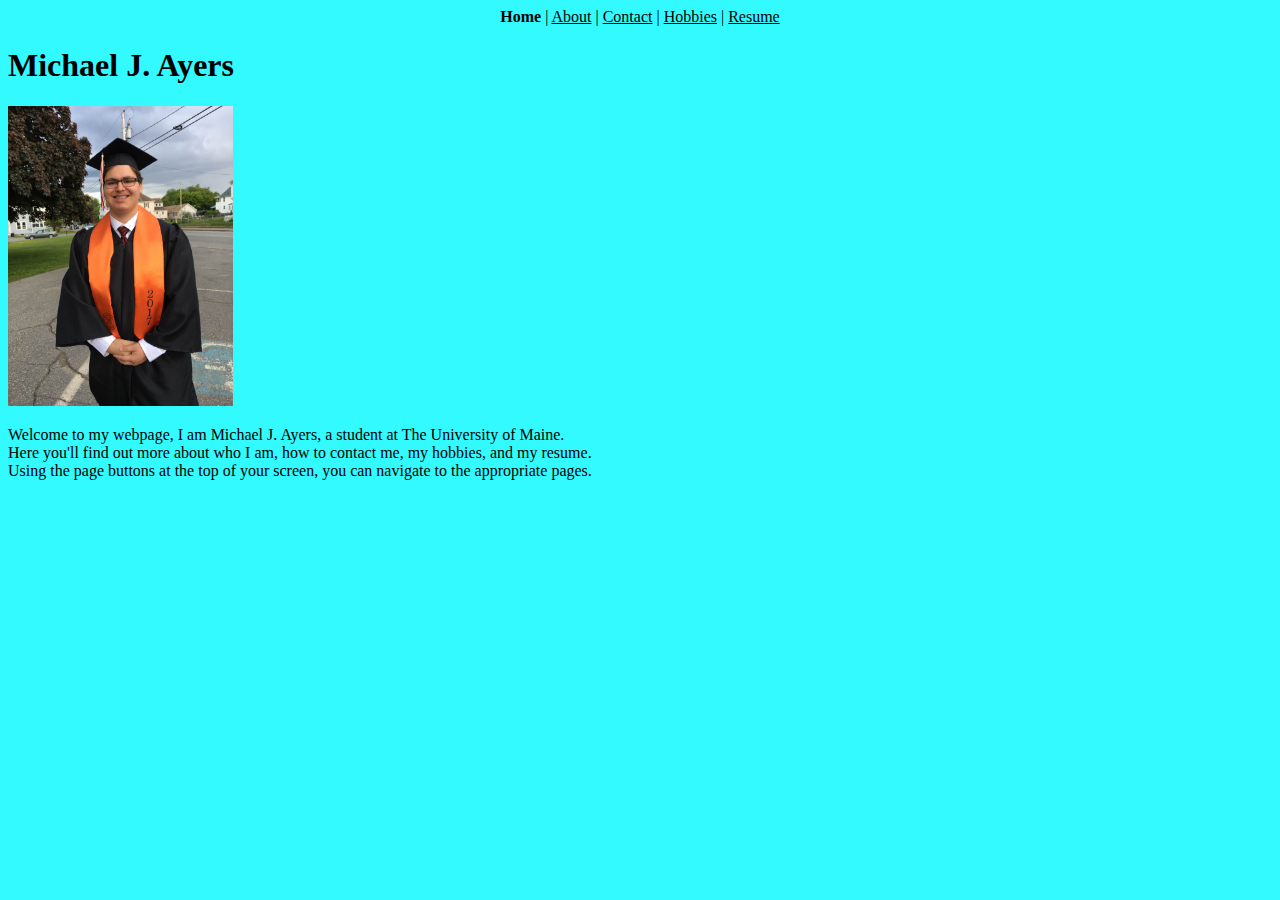
<file: index.html>
<!DOCTYPE html>
<html>
	<head>
<Title> Michael Ayers Homepage </Title>
<style>
body {
background-color:#33FAFF }
</style>
</head>
<body a link="black" vlink = "black">
<center>
<b> Home </b> | <a href="about.html">About</a> | <a href="contact.html">Contact</a> | <a href="hobbies.html">Hobbies</a> | <a href="resume.html">Resume</a>
</center>
<H1> Michael J. Ayers</H1>
<img src="michael.jpg" height="300">
<p> Welcome to my webpage, I am Michael J. Ayers, a student at The University of Maine. </br>
Here you'll find out more about who I am, how to contact me, my hobbies, and my resume.
</br> Using the page buttons at the top of your screen, you can navigate to the appropriate pages.  </p>

</body>
</html>
</file>
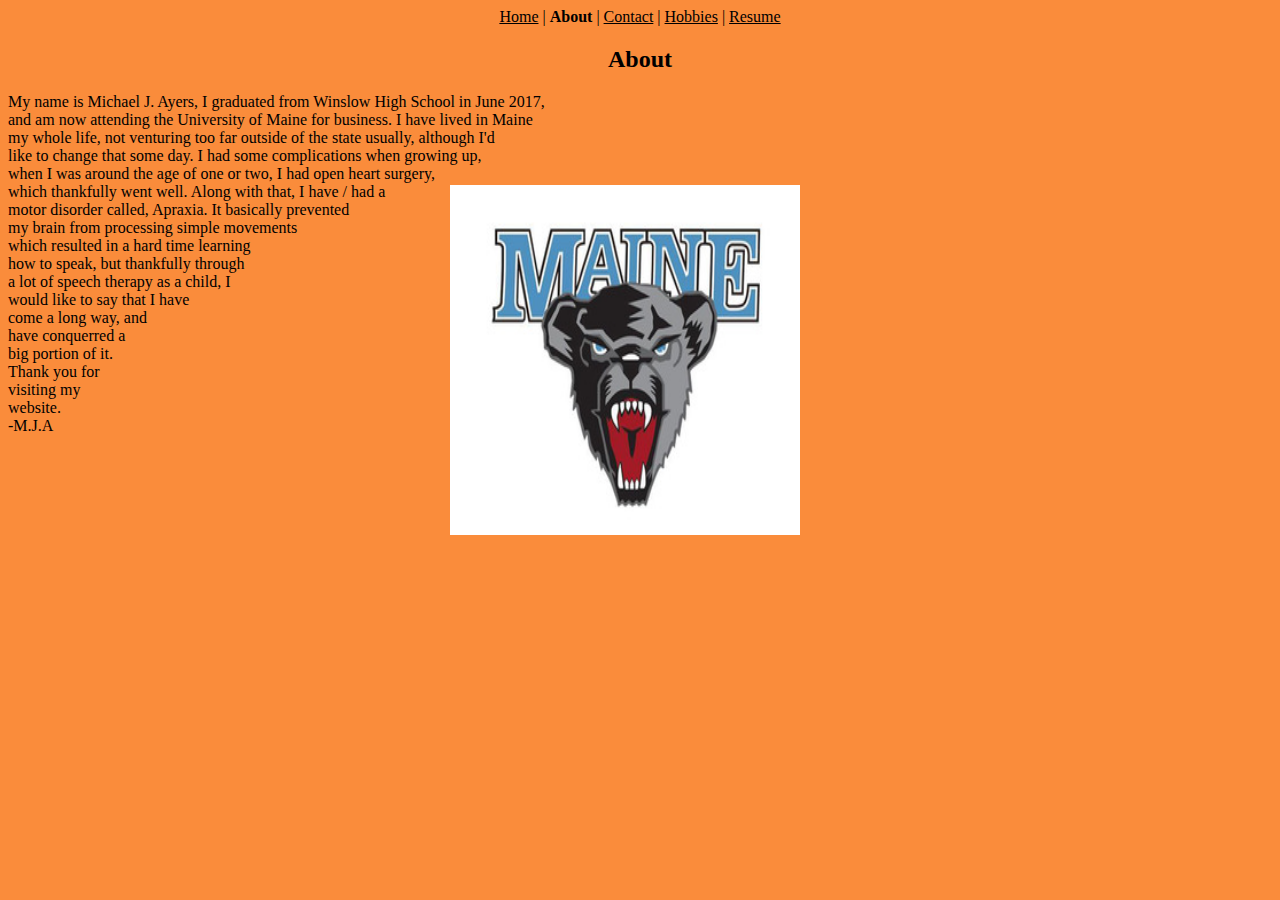
<file: about.html>
<html>
	<head>
<Title> About Michael Ayers </Title>
<style>
body {
background-color:#FA8C3B
</style>
</head>
<body a link="black" vlink = "black">
<center>
<a href="index.html">Home</a> | <b> About </b> | <a href="contact.html">Contact</a> | <a href="hobbies.html">Hobbies</a> | <a href="resume.html">Resume</a>
</center>
<center><h2>About</h2></center>
<IMG STYLE="position:absolute; TOP:185px; LEFT:450px; WIDTH:350px; HEIGHT:350px" SRC="blackbear.jpg">
<p>
My name is Michael J. Ayers, I graduated from Winslow High School in June 2017,
</br>and am now attending the University of Maine for business. I have lived in Maine
</br>my whole life, not venturing too far outside of the state usually, although I'd
</br>like to change that some day.
I had some complications when growing up,
</br>when I was around the age of one or two, I had open heart surgery,
</br>which thankfully went well. Along with that, I have / had a
</br>motor disorder called, Apraxia. It basically prevented
</br>my brain from processing simple movements
</br>which resulted in a hard time learning
</br>how to speak, but thankfully through
</br>a lot of speech therapy as a child, I
</br>would like to say that I have
</br>come a long way, and
</br>have conquerred a
</br>big portion of it.
</br>Thank you for
</br>visiting my
</br> website.
</br>-M.J.A
</body>
</html>
</file>
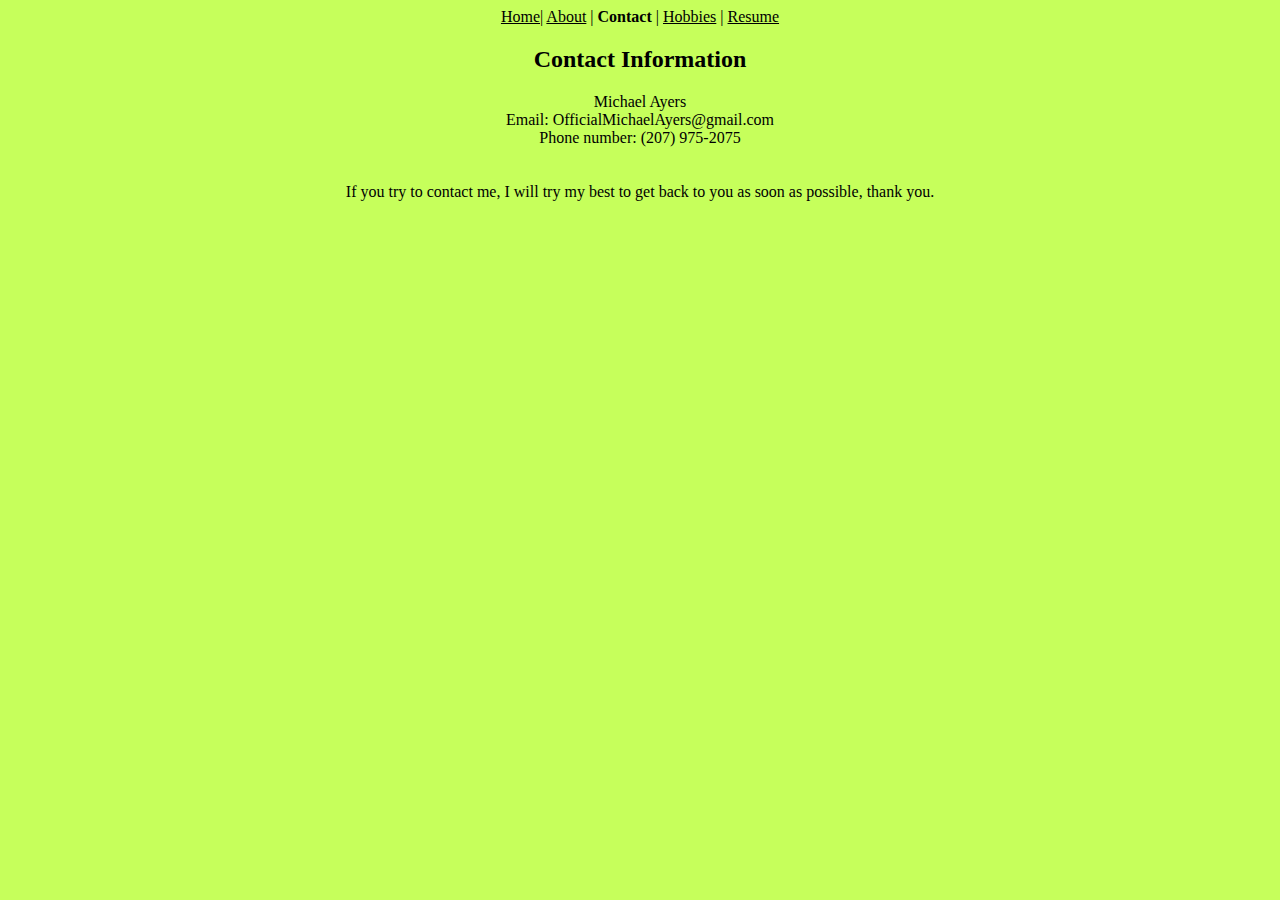
<file: contact.html>
<html>
<head>
<Title> Contact </Title>
<style>
body {
background-color:#C6FF5B}
</style>
</head>
<body a link="black" vlink = "black">
<center>
<a href="index.html">Home</a>| <a href="about.html">About</a> | <b>Contact</b> | <a href="hobbies.html">Hobbies</a> | <a href="resume.html">Resume</a>
</center>
<center><h2>Contact Information</h2></center>
<p>
<center>
Michael Ayers
</br>Email: OfficialMichaelAyers@gmail.com
</br>Phone number: (207) 975-2075
</br>
</br>
</br>
If you try to contact me, I will try my best to get back to you as soon as possible, thank you.
</center>
</p>
</body>
</html>
</file>
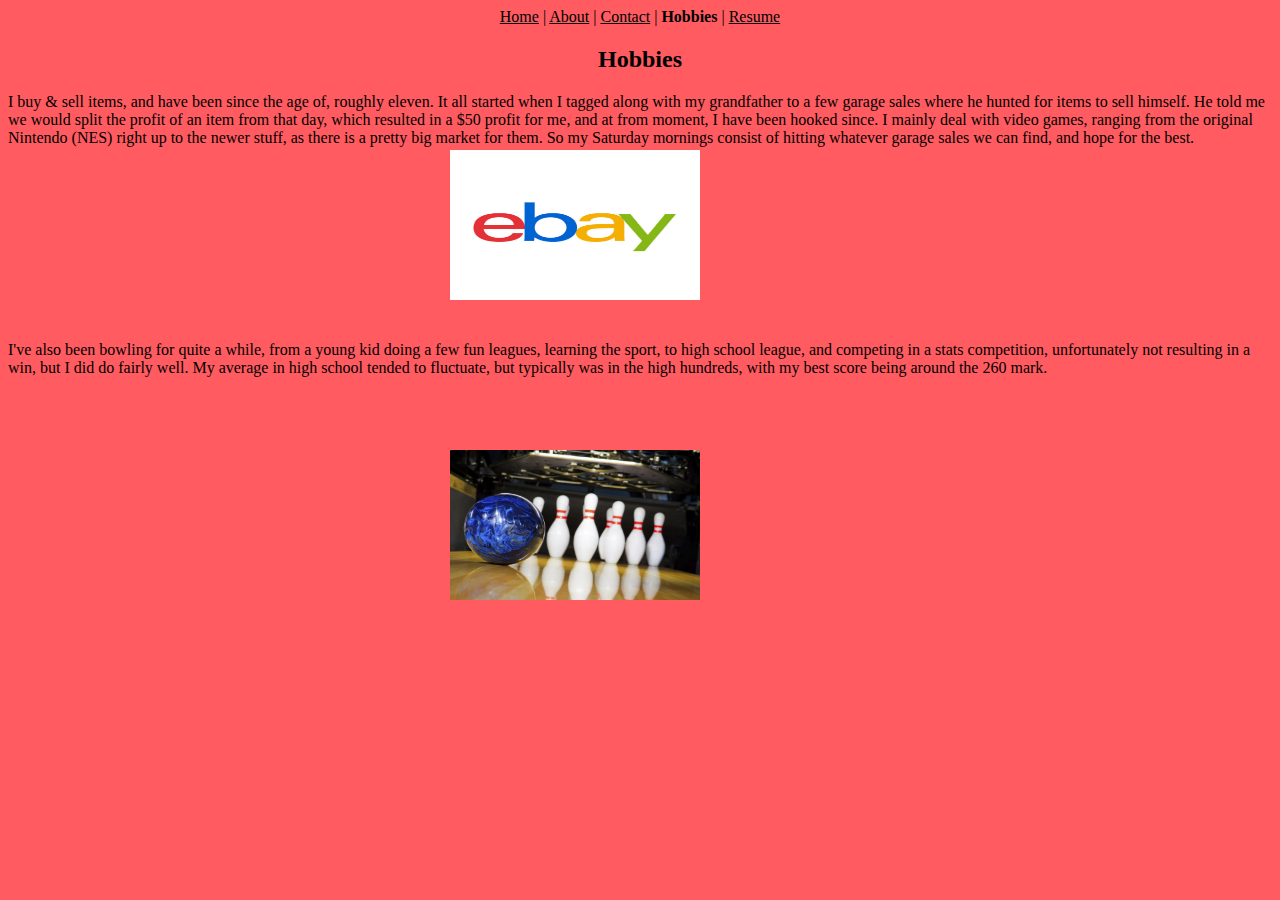
<file: hobbies.html>
<html>
	<head>
<Title> My Hobbies </Title>
<style>
body {
background-color: #FF5B60}
</style>
</head>
<body a link="black" vlink = "black">
<center>
<a href="index.html">Home</a> | <a href="about.html">About</a> | <a href="contact.html">Contact</a> | <b> Hobbies</b> | <a href="resume.html">Resume</a>
</center>
<center><h2>Hobbies</h2></center>
<p> I buy & sell items, and have been since the age of, roughly eleven. It all started when I tagged along with my grandfather to a few garage sales where he hunted for items to sell himself. He told me we would split the profit of an item from that day, which resulted in a $50 profit for me, and at from moment, I have been hooked since. I mainly deal with video games, ranging from the original Nintendo (NES) right up to the newer stuff, as there is a pretty big market for them. So my Saturday mornings consist of hitting whatever garage sales we can find, and hope for the best.
<IMG STYLE="position:absolute; TOP:150px; LEFT:450px; WIDTH:250px; HEIGHT:150px" SRC="ebay.jpg">
</p>
</br>
</br>
</br>
</br>
</br>
</br>
</br>
</br>
</br>
<p>
I've also been bowling for quite a while, from a young kid doing a few fun leagues, learning the sport, to high school league, and competing in a stats competition, unfortunately not resulting in a win, but I did do fairly well. My average in high school tended to fluctuate, but typically was in the high hundreds, with my best score being around the 260 mark.
</p>
<IMG STYLE="position:absolute; TOP:450px; LEFT:450px; WIDTH:250px; HEIGHT:150px" SRC="bowling.jpg">
</body>
</html>
</file>
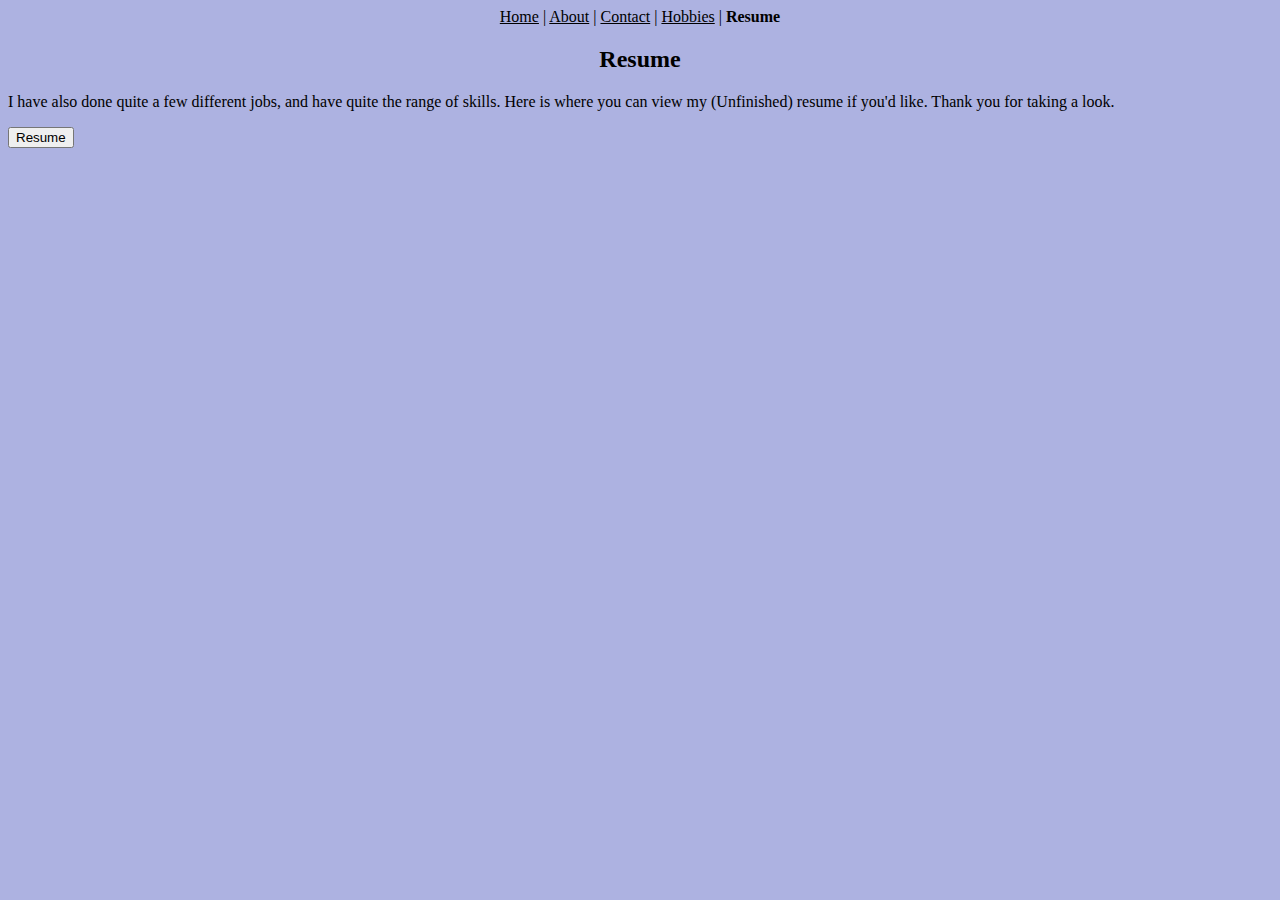
<file: resume.html>
<html>
	<head>
<Title> My Resume</Title>
<style>
body {
background-color: #ADB2E1}
</style>
</head>
<body a link="black" vlink = "black">
<center>
<a href="index.html"> Home</a> | <a href="about.html">About</a> | <a href="contact.html">Contact</a> | <a href="hobbies.html">Hobbies</a> | <b> Resume </b>
</center>
<center><h2>Resume</h2></center>
<p>
I have also done quite a few different jobs, and have quite the range of skills. Here is where you can view my (Unfinished) resume if you'd like. Thank you for taking a look.
</p>
<a href="https://docs.google.com/document/d/e/2PACX-1vSn2_6LqQ6g0FB3tiI4LmaGNwteGQzN2695X_PuHstvsjTPuAHJze5mETXIUHQTqcKzfy7kFuYgq48B/pub"><button>Resume</button></a>
</body>
</html>
</file>
